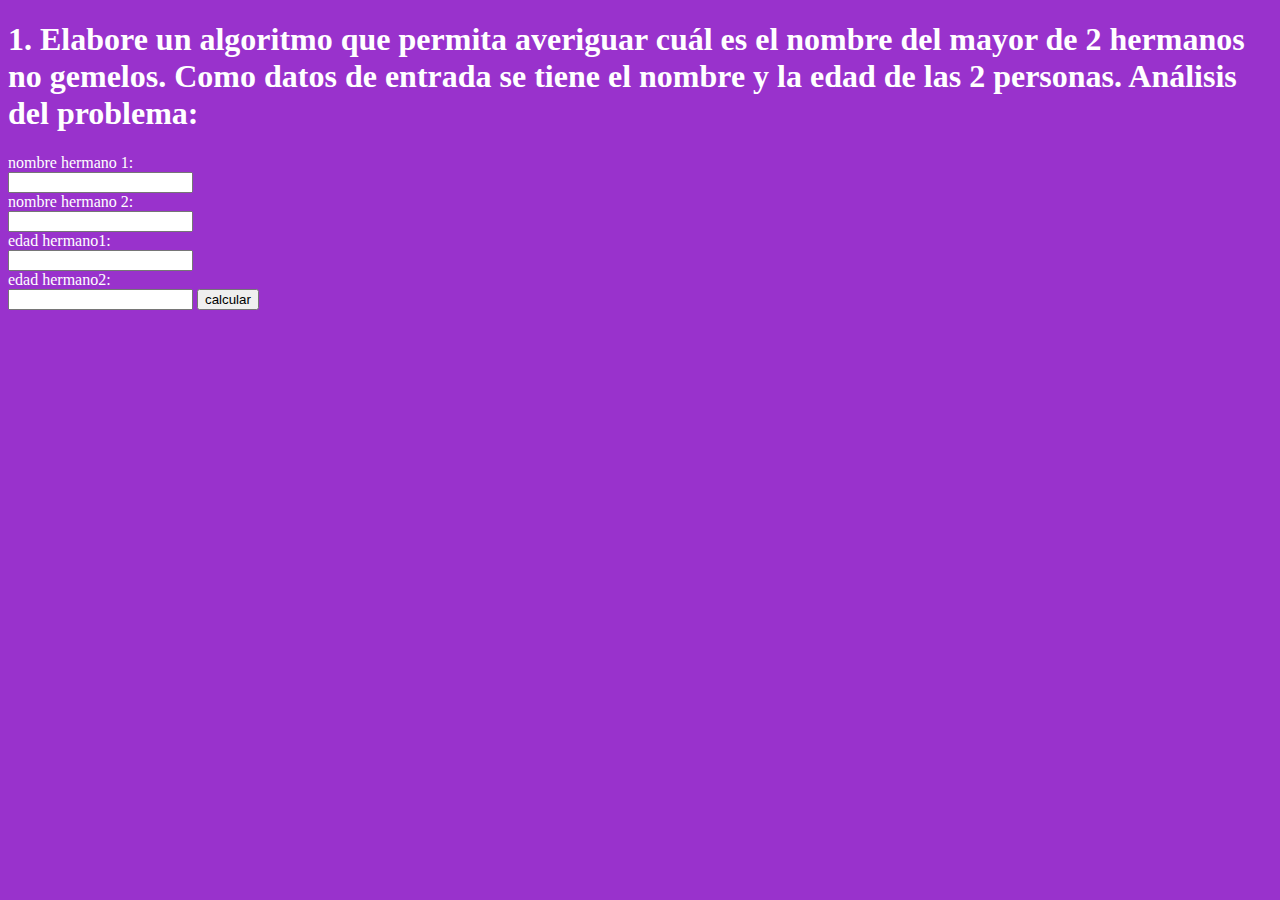
<file: ejercicio1/index.html>
<!DOCTYPE html>
<html lang="en">
<head>
    <meta charset="UTF-8">
    <meta name="viewport" content="width=device-width, initial-scale=1.0">
    <title>condicionales</title>
</head>
<link rel="stylesheet" href="style.css">
<body>
    <div>
        <h1>1.	Elabore un algoritmo que permita averiguar cuál es el nombre del mayor de 2 hermanos no gemelos. Como datos de entrada se tiene el nombre y la edad de las 2 personas.
            Análisis del problema:
            </h1>
    </div>
    <div>
        <label for="">nombre hermano 1:</label>
        <input type="text" id="heruno">

        <label for="">nombre hermano 2:</label>
        <input type="text" id="herdos">

        <label for=""> edad hermano1:</label>
        <input type="text" id="edadher1">

        <label for=""> edad hermano2:</label>
        <input type="text" id="edadher2">

        <button id="boton" onclick="calcular ()"> calcular</button>

       

    </div>
    <script src="ej1.js"></script>
</body>
</html>
</file>
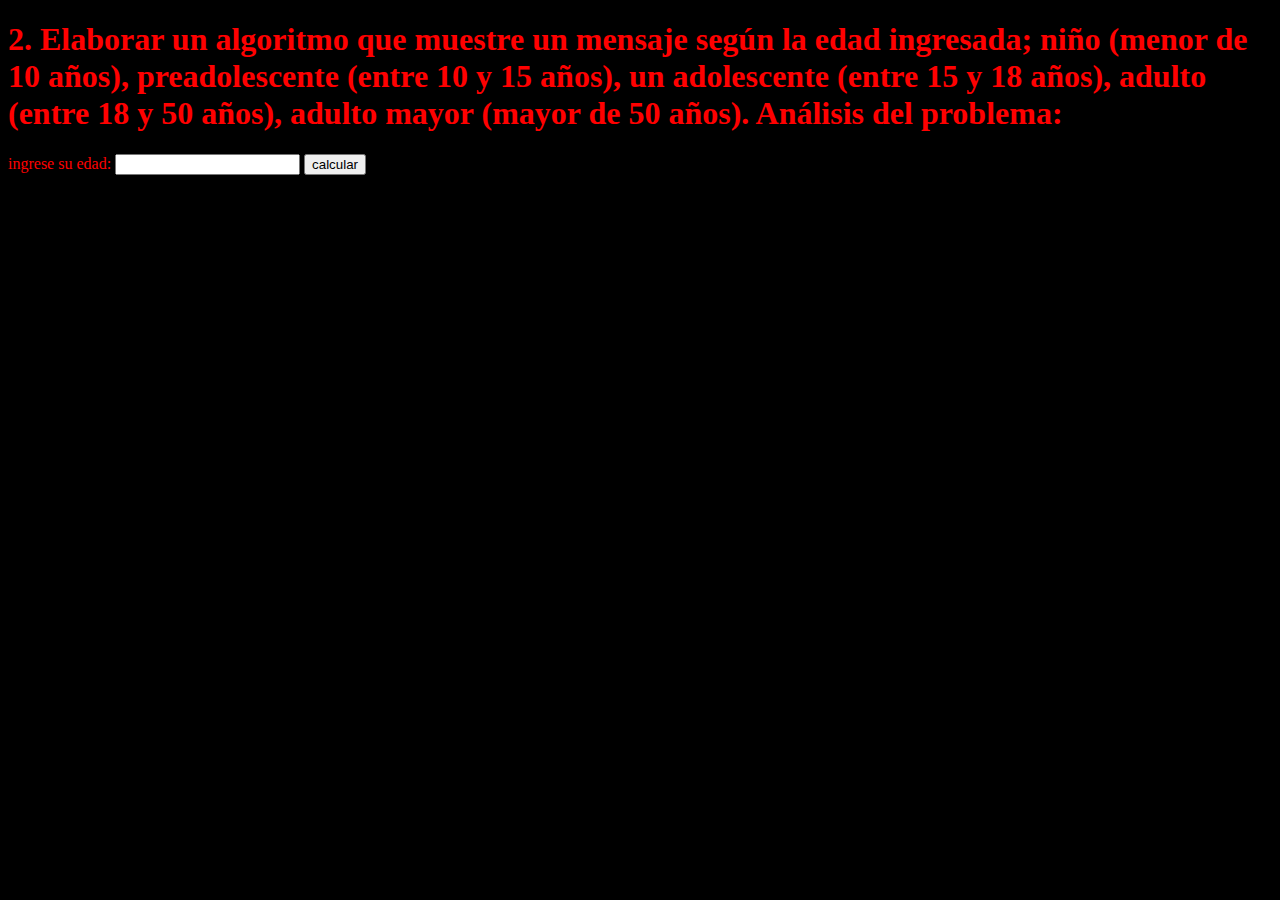
<file: ejercicio2/index.html>
<!DOCTYPE html>
<html lang="en">
<head>
    <meta charset="UTF-8">
    <meta name="viewport" content="width=device-width, initial-scale=1.0">
    <title>condicionales</title>
</head>
<link rel="stylesheet" href="style.css">
<body>
    <div>
    <h1>2.	Elaborar un algoritmo que muestre un mensaje según la edad ingresada; niño (menor de 10 años), preadolescente (entre 10 y 15 años), un adolescente (entre 15 y 18 años), adulto (entre 18 y 50 años), adulto mayor (mayor de 50 años).
        Análisis del problema:
        </h1>
    </div>
    <div>
        <label for="">ingrese su edad:</label>
        <input type="text" id="edad">

        <button id="boton" onclick="calcular ()"> calcular</button>
    </div>
   <script src="ej2.js"></script>
</body>
</html>
</file>
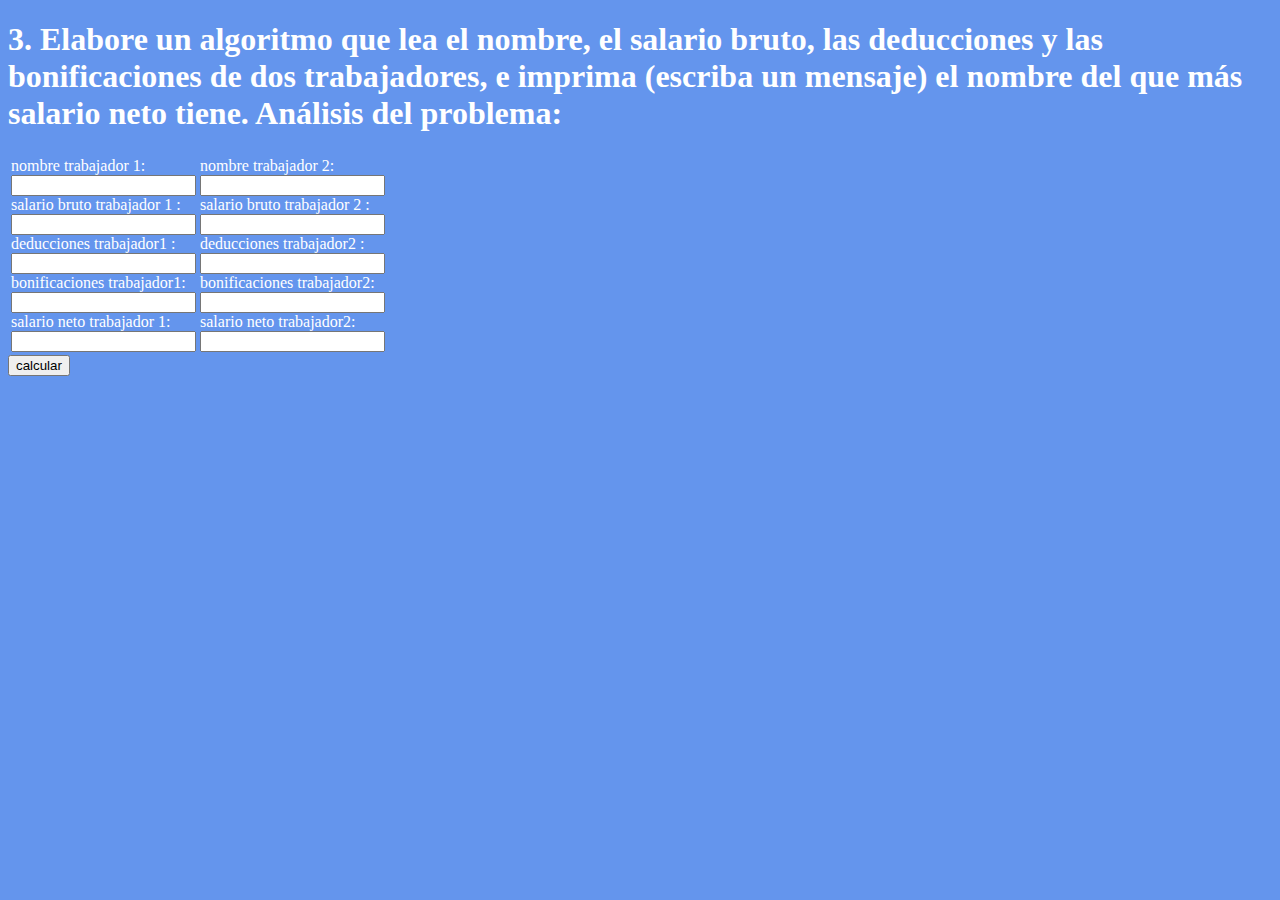
<file: ejercicio3/index.html>
<!DOCTYPE html>
<html lang="en">
<head>
    <meta charset="UTF-8">
    <meta name="viewport" content="width=device-width, initial-scale=1.0">
    <title>condicionales</title>
    <link rel="stylesheet" href="style.css">

</head>
<div>
    <h1>3.	Elabore un algoritmo que lea el nombre, el salario bruto, las deducciones y las bonificaciones de dos trabajadores, e imprima (escriba un mensaje) el nombre del que más salario neto tiene.
        Análisis del problema:
        </h1>     
</div>
<body>

<table>
    <tr>
        <td>
            <div class= tuno> 
                <label for="">nombre trabajador 1:</label>
                <input type="text" id="tuno">
            
                <label for="">salario bruto trabajador 1 :</label>
                <input type="text" id="salbuno">
            
                <label for="">deducciones trabajador1 :</label>
                <input type="text" id="deduno">
            
                <label for=""> bonificaciones trabajador1:</label>
                <input type="text" id="bonuno">
            
                <label for=""> salario neto trabajador 1:</label>
                <input type="text" id="snetouno">
            
            
            </div>
        </td>
        <td>
            <div class="trabajadordos">
                <label for="">nombre trabajador 2:</label>
                <input type="text" id="tdos">
            
                <label for="">salario bruto trabajador 2 :</label>
                <input type="text" id="salbdos">
            
                <label for="">deducciones trabajador2 :</label>
                <input type="text" id="deddos">
            
                <label for=""> bonificaciones trabajador2:</label>
                <input type="text" id="bondos">
            
               <label for=""> salario neto trabajador2:</label>
                <input type="text" id="snetodos">
            </div>  
        </td>
    </tr>
</table>

 
    <button id="button" onclick="calcular()"> calcular</button>

    <script src="ej3.js"></script>
</body>
</html>
</file>
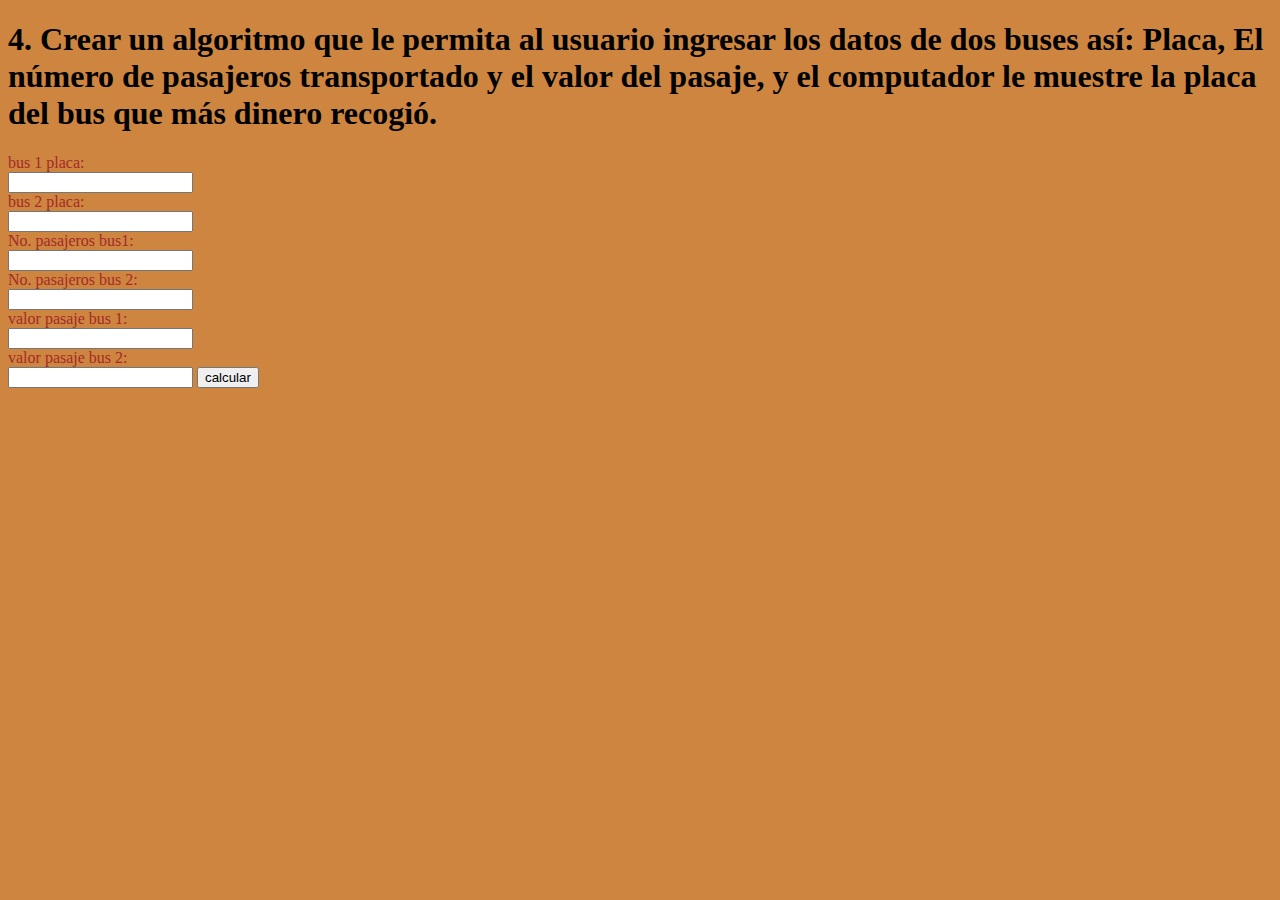
<file: ejercicio4/index.html>
<!DOCTYPE html>
<html lang="en">
<head>
    <meta charset="UTF-8">
    <meta name="viewport" content="width=device-width, initial-scale=1.0">
    <title>condicionales</title>
</head>
<link rel="stylesheet" href="style.css">
<body>
    <div>
        <h1>4.	Crear un algoritmo que le permita al usuario ingresar los datos de dos buses así: Placa, El número de pasajeros transportado y el valor del pasaje, y el computador le muestre la placa del bus que más dinero recogió.</h1>
    </div>
    <div>
        <label for="">bus 1 placa:</label>
        <input type="text" id="pluno">

        <label for="">bus 2 placa:</label>
        <input type="text" id="pldos">

        <label for=""> No. pasajeros bus1:</label>
        <input type="text" id="pasajeros1">

        <label for=""> No. pasajeros bus 2:</label>
        <input type="text" id="pasajeros2">
        <label for=""> valor pasaje bus 1:</label>
        <input type="text" id="precio1">

        <label for=""> valor pasaje bus 2:</label>
        <input type="text" id="precio2">
        <button id="boton" onclick="calcular ()"> calcular</button>
    </div> 
    <script src="ej4.js"></script>
</body>
</html>
</file>
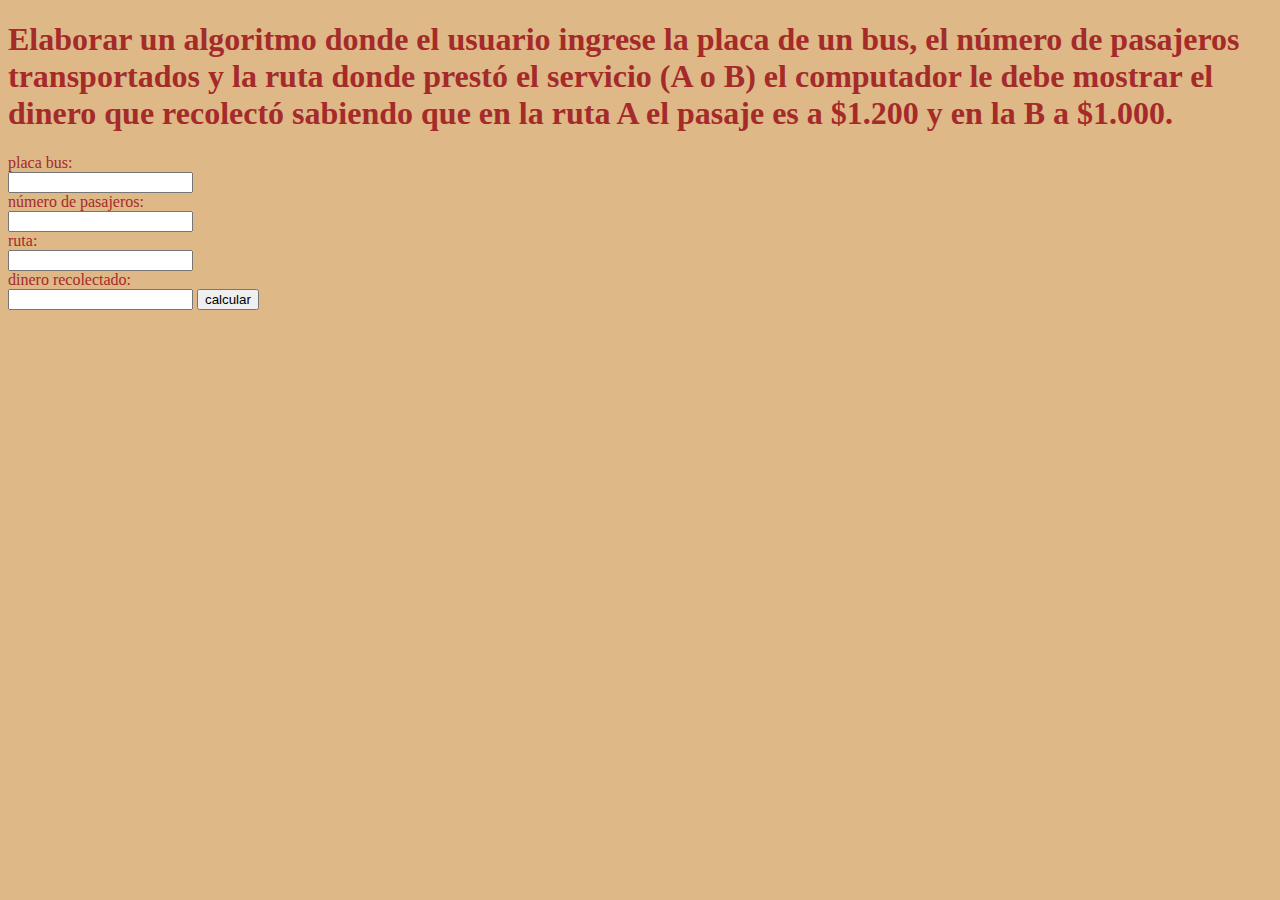
<file: ejercicio5/index.html>
<!DOCTYPE html>
<html lang="en">
<head>
    <meta charset="UTF-8">
    <meta name="viewport" content="width=device-width, initial-scale=1.0">
    <title>condicionales</title>
</head>
<link rel="stylesheet" href="style.css">
<body>
    <div>
    <h1>Elaborar un algoritmo donde el usuario ingrese la placa de un bus, el número de pasajeros transportados y la ruta donde prestó el servicio (A o B) el computador le debe mostrar el dinero que recolectó sabiendo que en la ruta A el pasaje es a $1.200 y en la B a $1.000.</h1>
    </div>

<div>
    <div>
        <label for="">placa bus:</label>
        <input type="text" id="placa">

        <label for="">número de pasajeros:</label>
        <input type="text" id="pasajeros">

        <label for="">ruta:</label>
        <input type="text" id="ruta">

        <label for=""> dinero recolectado:</label>
        <input type="text" id="dinero">

        <button id="boton" onclick="calcular ()"> calcular</button>
</div>
<script src="ej5.js"></script>
</body>
</html>
</file>
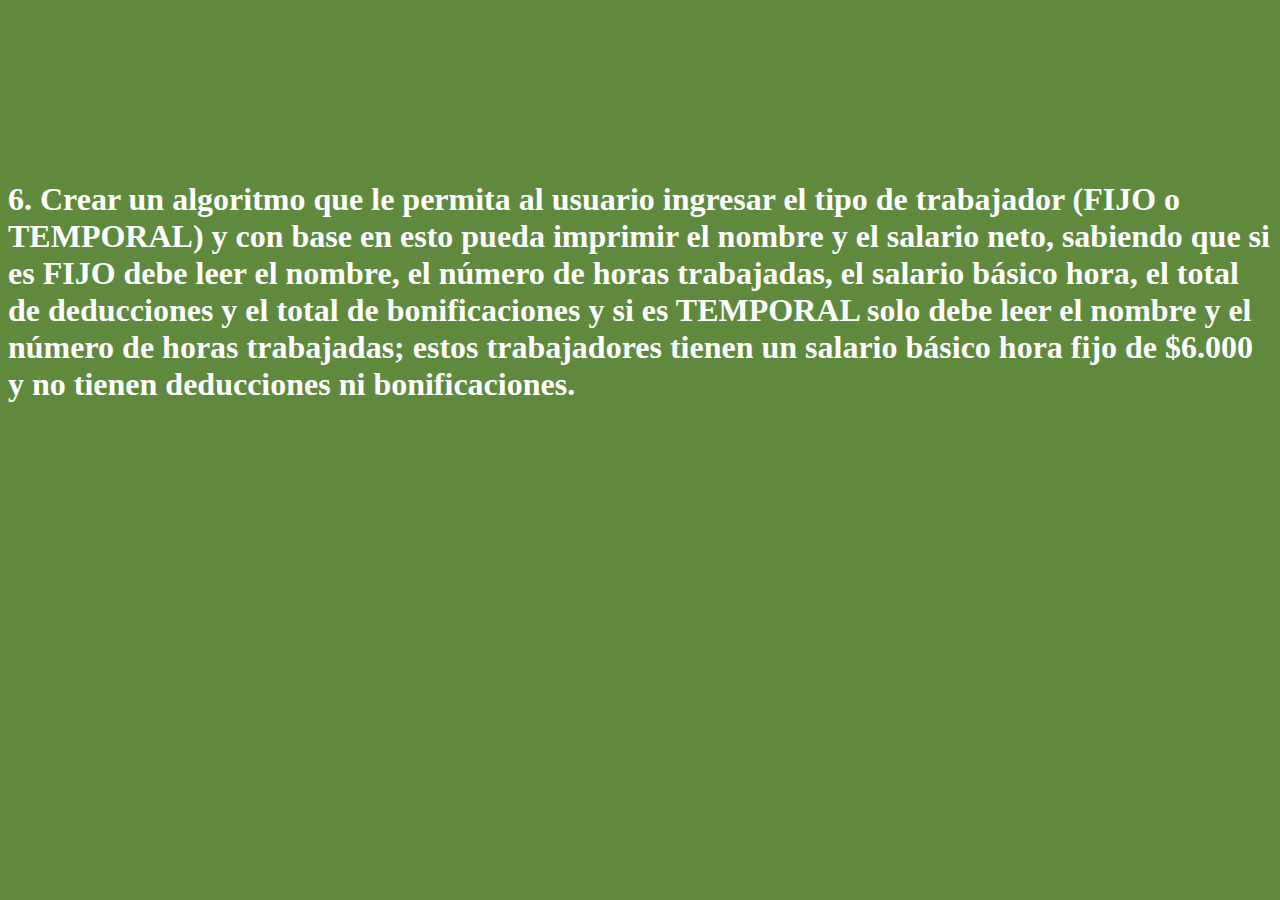
<file: ejercicio6/index.html>
<!DOCTYPE html>
<html lang="en">
<head>
    <meta charset="UTF-8">
    <meta name="viewport" content="width=device-width, initial-scale=1.0">
    <title>condicionales</title>
    
</head>
<link rel="stylesheet" href="style.css">
<body>
    <div>
        <h1>6.	Crear un algoritmo que le permita al usuario ingresar el tipo de trabajador (FIJO o TEMPORAL) y con base en esto pueda imprimir el nombre y el salario neto, sabiendo que si es FIJO debe leer el nombre, el número de horas trabajadas, el salario básico hora, el total de deducciones y el total de bonificaciones y si es TEMPORAL solo debe leer el nombre y el número de horas trabajadas; estos trabajadores tienen un salario básico hora fijo de $6.000 y no tienen deducciones ni bonificaciones.</h1>
    </div>
    <script src="ej6.js"></script>
</body>
</html>
</file>
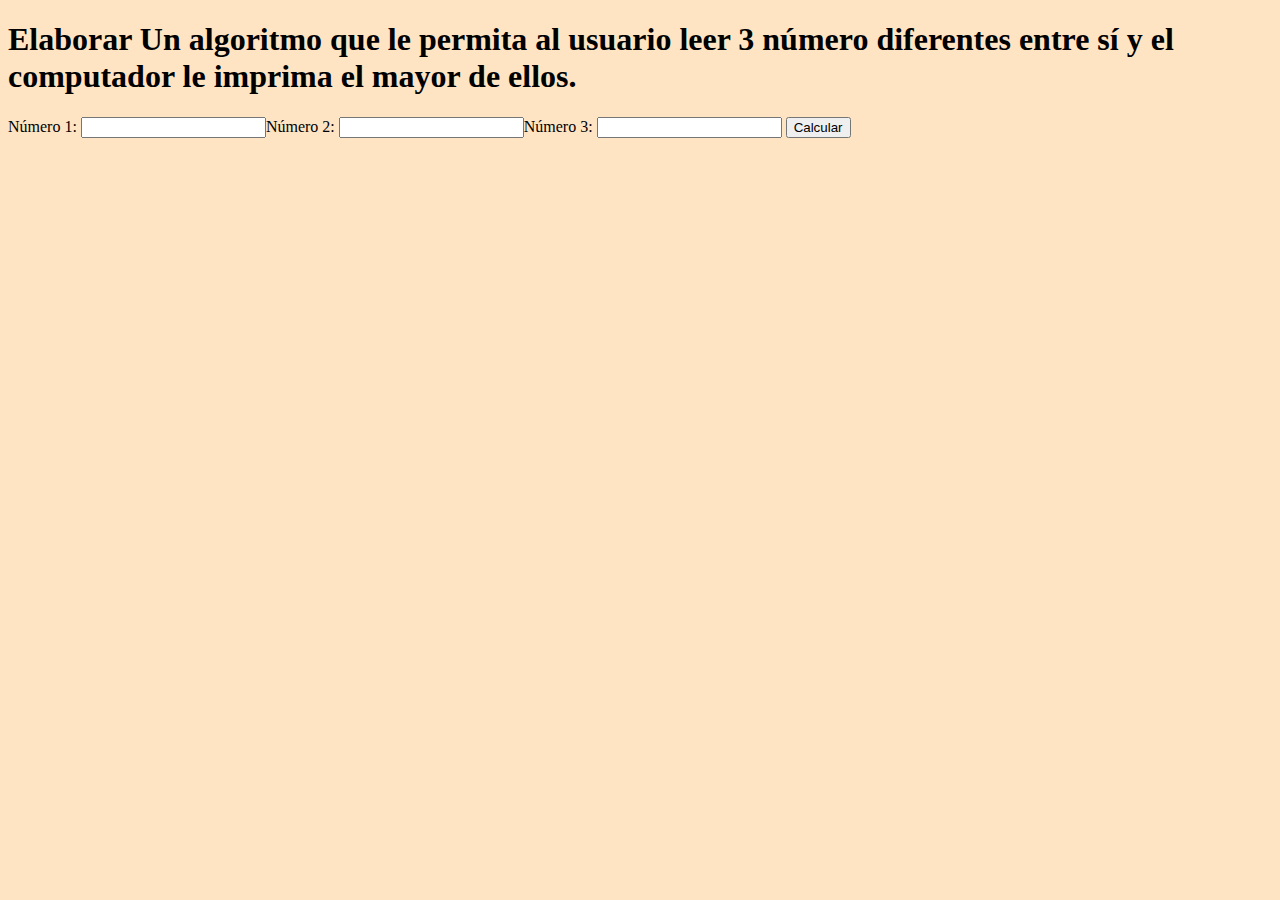
<file: ejercicio7/index.html>
<!DOCTYPE html>
<html lang="en">
<head>
    <meta charset="UTF-8">
    <meta name="viewport" content="width=device-width, initial-scale=1.0">
    <title>condicionales</title>
</head>
<link rel="stylesheet" href="style.css">
<body>
    <div>
      <h1>Elaborar Un algoritmo que le permita al usuario leer 3 número diferentes entre sí y el computador le imprima el mayor de ellos.</h1>  
    </div>
    
    <label for="">Número 1:</label>
    <input type="text" id="num1">
​
    <label for="">Número 2:</label>
    <input type="text" id="num2">
​
    <label for="">Número 3:</label>
    <input type="text" id="num3">
      <button id="Boton" onclick="calcular()">Calcular</button>
    
    <script src="ej7.js"></script>
</body>
</html>
</file>
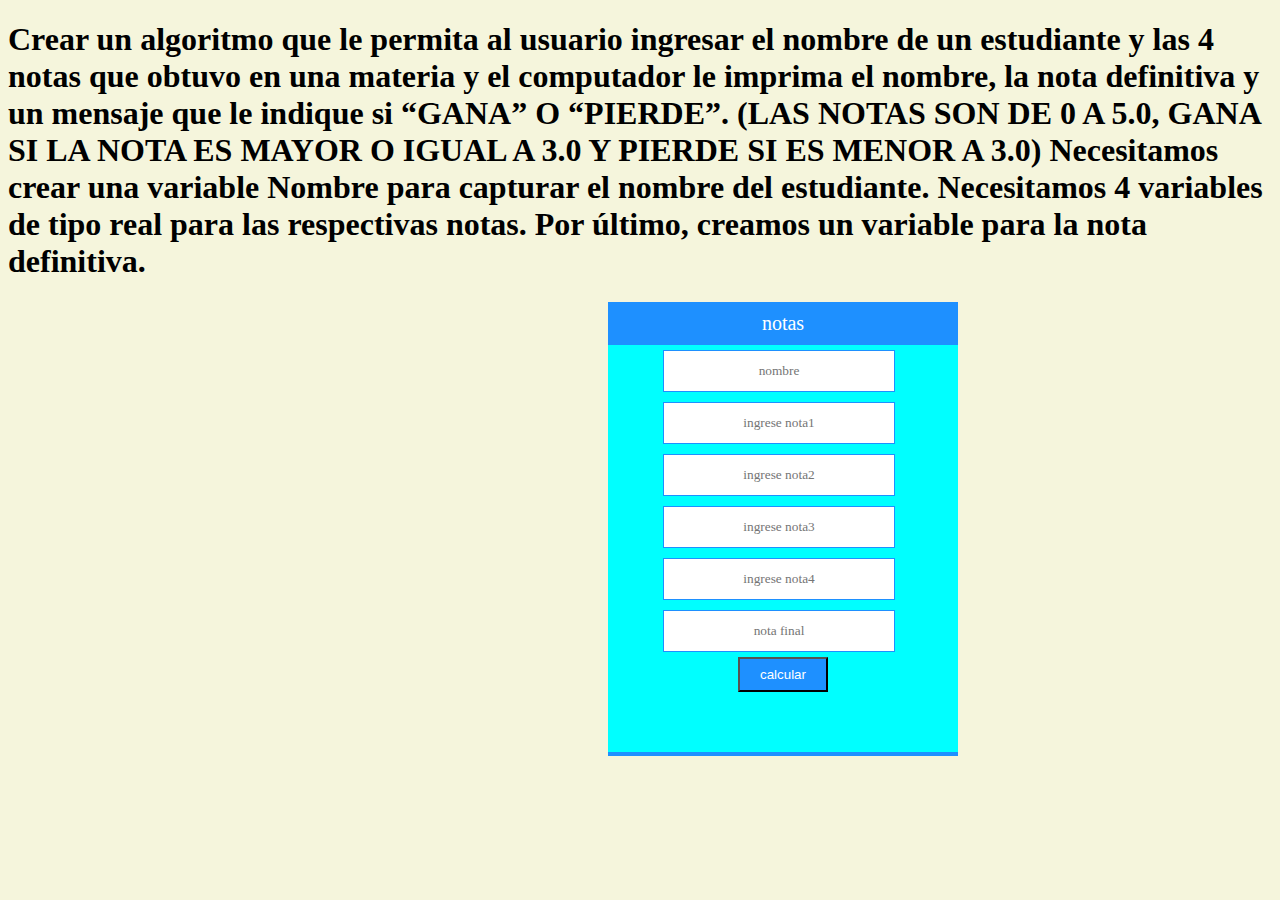
<file: ejercicio8/index.html>
<!DOCTYPE html>
<html lang="en">
<head>
    <meta charset="UTF-8">
    <meta name="viewport" content="width=device-width, initial-scale=1.0">
    <title>condicionales</title>
</head>
<link rel="stylesheet" href="style.css">
<body>
    <div>
        <h1>Crear un algoritmo que le permita al usuario ingresar el nombre de un estudiante y las 4 notas que obtuvo en una materia y el computador le imprima el nombre, la nota definitiva y un mensaje que le indique si “GANA” O “PIERDE”. (LAS NOTAS SON DE 0 A 5.0, GANA SI LA NOTA ES MAYOR O IGUAL A 3.0 Y PIERDE SI ES MENOR A 3.0)
            Necesitamos crear una variable Nombre para capturar el nombre del estudiante.
            Necesitamos 4 variables de tipo real para las respectivas notas.
                  Por último, creamos un variable para la nota definitiva.
            </h1>
    </div>
<div class="container">
    <label for="" id="notas">notas</label>

    
    <input type="text" id="nombre" placeholder="nombre">

    
    <input type="text" id="nota1" placeholder="ingrese nota1">
    
    <input type="text" id="nota2" placeholder="ingrese nota2">
    
    <input type="text" id="nota3" placeholder="ingrese nota3">
  
    <input type="text" id="nota4" placeholder="ingrese nota4">

    
    <input type="text" id="notaf" placeholder="nota final">

    <button onclick="calcular()">calcular</button>
</div>
<script src="ej8.js"></script>
</body>
</html>
</file>
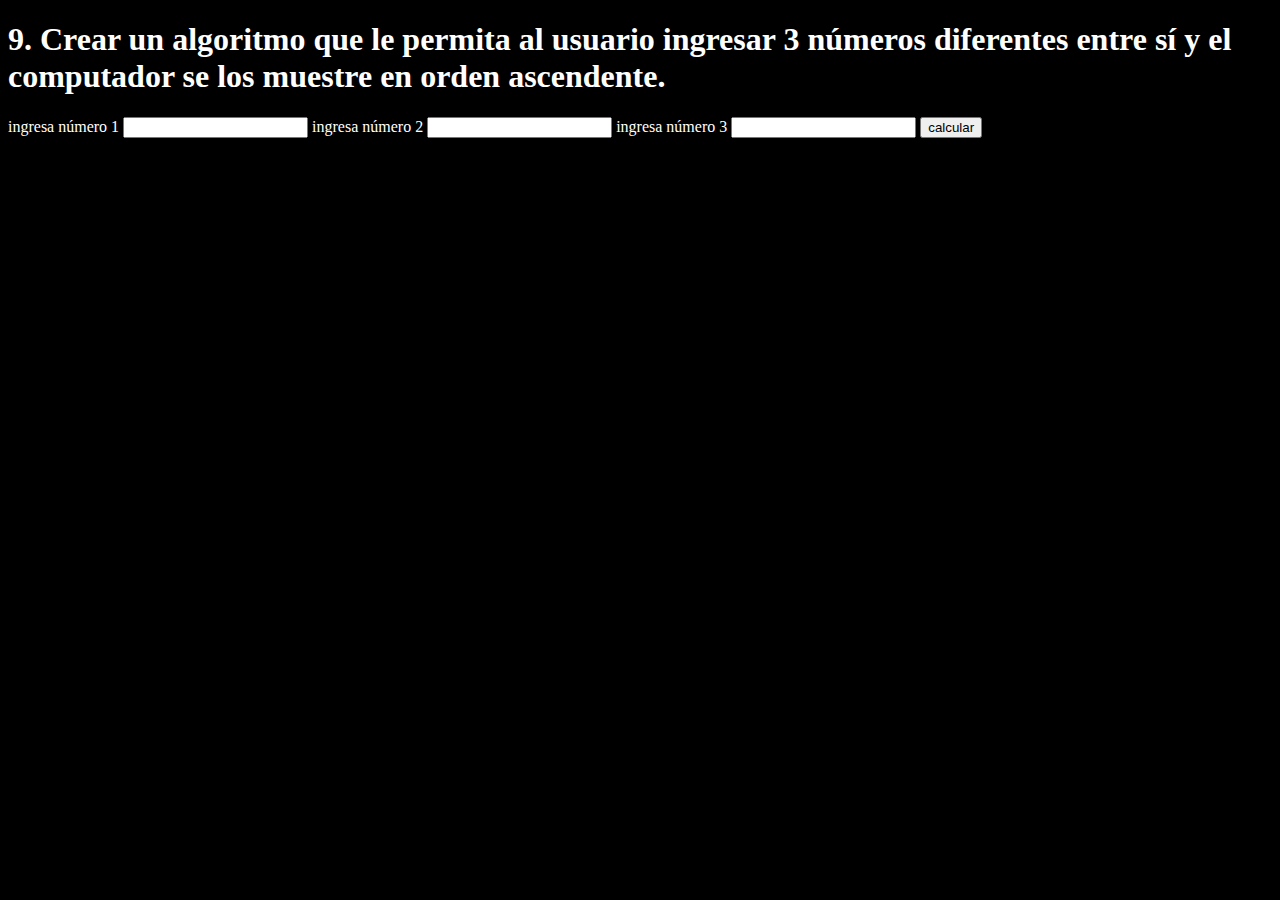
<file: ejercicio9/index.html>
<!DOCTYPE html>
<html lang="en">
<head>
    <meta charset="UTF-8">
    <meta name="viewport" content="width=device-width, initial-scale=1.0">
    <title>condicionales</title>
</head>
<link rel="stylesheet" href="style.css">
<body>
    <div>
        <h1>9.	Crear un algoritmo que le permita al usuario ingresar 3 números diferentes entre sí y el computador se los muestre en orden ascendente.</h1>
    </div>
    <label for="">ingresa número 1</label>
    <input type="text" id="num1">
    <label for="">ingresa número 2</label>
    <input type="text" id="num2">
    <label for="">ingresa número 3</label>
    <input type="text" id="num3">
    <button onclick="calcular()"> calcular</button>
    <script src="ej9.js"></script>
</body>
</html>
</file>
<file: ejercicio1/style.css>
body{
    background-color: darkorchid;
   color: white;
}
label{
    display: block;
}
</file>
<file: ejercicio2/style.css>
body{
    background-color: black;
    color: red;
}
</file>
<file: ejercicio3/style.css>
body{background-color: cornflowerblue;
color: white;
display: block;}
label {display: block;}

#prueba {
text-align: center;
}
</file>
<file: ejercicio4/style.css>
body{
    background-color: peru;
    
}
label{
    display: block;
    color: brown;
}
</file>
<file: ejercicio5/style.css>
body{
    background-color: burlywood;
    color: brown;
}
label{
    display: block;
    
}
</file>
<file: ejercicio6/style.css>
body{background-color: rgba(57, 109, 15, 0.808);
color: white;}
h1{
    position: relative;top: 160px;
}
</file>
<file: ejercicio7/style.css>
body{background-color: bisque;}
</file>
<file: ejercicio8/style.css>
.container input[type=text]{
    text-align: center;
    width: 150px;
    padding: 12px 40px;
    margin-left: 15px;
    margin-bottom: 10px;
    border: 1px solid dodgerblue;
    font-family: cursive;
    position: relative;left: 40px;
    position: relative;top: 5px;
    display: block;
    outline: none;
}

body{background-color: beige;}
label{
    display: block;
    text-align: center;
    background-color: dodgerblue;
    color: white;
    font-family: fantasy;
    padding: 10px 10px;
    font-size: 20px;
}

.container{
    background-color: aqua;
    width: 350px;
    height: 450px;
    text-align: center;
    position: relative;left: 600px;
    border-bottom: 4px solid dodgerblue;
}
button{
    height: 35px;
    width: 90px;
    color: white;
    background-color: dodgerblue;
    outline: none;
}
button:hover{
    background-color: aqua;
    color: black;
    
}
</file>
<file: ejercicio9/style.css>
body{
    background-color: black;
    color: white;
}
</file>
